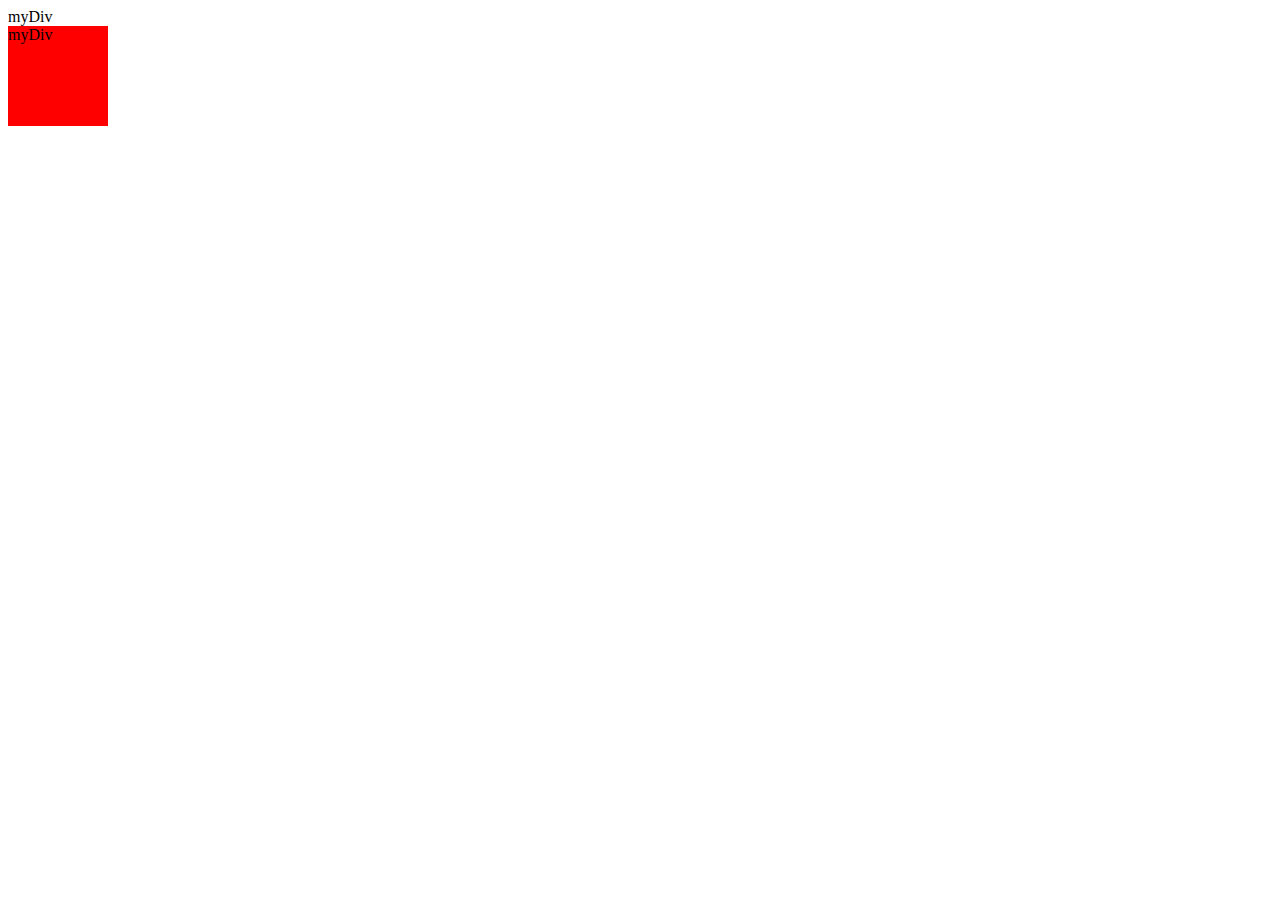
<file: demo.html>
<!DOCTYPE html>
<html lang="en" dir="ltr">
  <head>
    <meta charset="utf-8">
  	<meta name="viewport" content="width=device-width, initial-scale=1, minimum-scale=1.0, user-scalable=no">

    <title></title>

    <style media="screen">
        .checkpoint{
          height: 100px;
          width: 100px;
          background-color: red;
          display: none;
        }

        .othercheckpoint{
          width: 20px;
          height: 20px;
          display: block;
          background-color: green;
        }

        .checkpoint.current{

          display: block;
        }

        .othercheckpoint.current{
          background-color: blue;
        }
    </style>

  </head>
  <body>

    <div class="myDiv">myDiv</div>

    <div class="checkpoint" id="checkpoint1">
      <div class="myDiv">myDiv</div>
    </div>
    <div class="checkpoint" id="checkpoint2">
      <div class="myDiv">myDiv2</div>
    </div>
    <div class="checkpoint" id="checkpoint3">
      // screen 3
    </div>
    <div class="checkpoint" id="checkpoint4">
      <div class="othercheckpoint" id="checkpoint5"></div>
    </div>

<!--<!DOCTYPE html>
<html>
<head>
	<meta charset="utf-8">
	<meta name="viewport" content="width=device-width, initial-scale=1, minimum-scale=1.0, user-scalable=no">
	<title>xoxo</title>
	<link rel="stylesheet" type="text/css" href="assets/style.css">

</head>
<body>



	<div class="checkpoint" id="checkpoint1">
		<div class="myDiv1 thediv">clickable1</div>
		</div>

	<div class="checkpoint" id="checkpoint2">
		<div class="myDiv2 thediv">clickable2</div>
		</div>

	<div class="checkpoint" id="checkpoint3">
		<div class="myDiv3 thediv">clickable3</div>
		</div>

	<div class="checkpoint" id="checkpoint4">
		<div class="myDiv4 thediv">clickable4</div>
	</div>

	<div class="checkpoint" id="checkpoint5">
		<div class="myDiv5 thediv">clickable4</div>
	</div>

	<div class="checkpoint" id="checkpoint6">
		<div class="myDiv6 thediv">clickable4</div>
	</div>

	<div class="checkpoint" id="checkpoint7">
		<div class="myDiv7 thediv">clickable4</div>
	</div>



use opentypew?
<div id="dontshow">
	<div id="screen1">
		<h1>hey baby i am in your computer and i am looking for <em>love!!!!!!!!!!!</em></h1>
		<div id="checkpoint1"></div>
	</div>

	<div id="screen2">
		<h1>i love your voice and eyes...</h1>
		<h1>i cant stop thinking about you.</h1>
	</div>

	<div id="screen3">
	do you think about me?	do you think about me?	do you think about me?	do you think about me?	do you think about me?	do you think about me?	do you think about me?	do you think about me?	do you think about me?	do you think about me?	do you think about me?	do you think about me?	do you think about me?	do you think about me?	do you think about me?	do you think about me?	do you think about me?	do you think about me?	do you think about me?	do you think about me?	do you think about me?	do you think about me?	do you think about me?	do you think about me?	do you think about me?	do you think about me?	do you think about me?	do you think about me?	do you think about me?	do you think about me?	do you think about me?	do you think about me?	do you think about me?	do you think about me?	do you think about me?	do you think about me?	do you think about me?	do you think about me?	do you think about me?	do you think about me?	do you think about me?	do you think about me?	do you think about me?	do you think about me?	do you think about me?	do you think about me?	do you think about me?	do you think about me?	do you think about me?	do you think about me?	do you think about me?	do you think about me?	do you think about me?	do you think about me?	do you think about me?	do you think about me?	do you think about me?	do you think about me?	do you think about me?	do you think about me?

	</div>
	<div id="screen4">
		I was thinking about "us", you know?
	</div>
	<div id="screen5">
		you need to love me back, i am your computer, you know? <br> who says you can't find love on your hard drive?<br> i don't want to do something we'll both regret...
	</div>
</div>
	<script type="text/javascript" src="assets/storageAvailable.js"></script>
	<script type="text/javascript" src="assets/script.js"></script>
</body>
</html>

-->
    <script type="text/javascript" src="assets/storageAvailable.js"></script>
    <script>

      var checkpointValue = 1;

      var loadUserInfo = function(){
      	if (!storageAvailable('localStorage')){ return; }

      	if(localStorage.getItem('checkpointValue')){
          checkpointValue = parseInt(localStorage.getItem('checkpointValue'));
          console.log("available!", checkpointValue)
      	}

        var newCheckpoint = document.getElementById("checkpoint" + checkpointValue);
        if(newCheckpoint === null){
          checkpointValue = 1;
          newCheckpoint = document.getElementById("checkpoint" + checkpointValue);
          console.log(checkpointValue, newCheckpoint)
        }
        newCheckpoint.classList.add("current")
      }

      loadUserInfo(); // on site load


      var updateCheckpoint = function(){
        var oldCheckpoint = document.getElementById("checkpoint" + checkpointValue);
        oldCheckpoint.classList.remove("current")
        checkpointValue++;

        var newCheckpoint = document.getElementById("checkpoint" + checkpointValue);
        console.log(checkpointValue, newCheckpoint)
        if(newCheckpoint === null){
          checkpointValue = 1;
          newCheckpoint = document.getElementById("checkpoint" + checkpointValue);
          console.log(checkpointValue, newCheckpoint)

        }

        newCheckpoint.classList.add("current")

        localStorage.setItem('checkpointValue', checkpointValue); // save new state

      }


      	var saveUserInfo = function(){
      	document.getElementById("myDiv" + checkpointValue).addEventListener('click', function(){


          updateCheckpoint();
      		// set new style to item:
      		//document.getElementById("myDiv").style.opacity = checkpointValue;


      	})

      }
      saveUserInfo();

      -->
    </script>
  </body>
</html>
</file>
<file: assets/style.css>
*{
  margin:0px;
  padding:0px;
}
body{}
img{}
button{padding:4px;
  background-color:white;}
#wrapper{
  cursor:wait;
  position:fixed;
  display:flex;
  justify-content: space-between;
  padding:10px;
  margin-top:0;
  width:100vw;
  height:15px;
  background-color:white;
  border:1px solid black;
  z-index:10;
  font-family: monospace;
}
  #rightwrapper{  margin-right:20px; }
.bg{
  position:absolute;
  height:100vh;
  width:100vw;
  z-index:-9;
}

.messy{
  position: absolute;
  top:10px;
  right:0px;
  height:90vh;
  z-index:-1;
}

/*animations*/
.animdisplay{
  animation: .3s infinite animDisplay;
  z-index:-8;
}
@keyframes animDisplay {
  0%{ opacity:0;}
  100%{ opacity:1;}
}

/* ///////?/////???/???//??? */
#checkpoint2{
  cursor:wait;
  font-family: serif;
  font-size: 5rem;
  color:red;
}
  #hey{
    position:absolute;
    left:300px;
    top:170px;
  }
  #nice{
    position:absolute;
    bottom:90px;
    right:90px;
  }
/* ///////?/////???/???//??? */
.myDiv3{
  position:fixed;
  left:300px;
  top:300px;
  height:100px;
  width:100px;
}
/* ///////?/////???/???//??? */
#checkpoint4{
  filter:invert(100%);
}
/* ///////?/////???/???//??? */
#checkpoint5 > p{
    position:absolute;
    top:33%;
    left:50%;
    width:150px;
    color:white;
    font-family: monospace;
  }
#checkpoint5 > .bg{
  height:117vh;
}
/* ///////?/////???/???//??? */
  #checkpoint6 > .bg{
    width:auto;
    height:140%;
    left:20%;
    top:0%;
  }
  #checkpoint6 > .draggable{
    height:230px;
    width:auto;
  }
  #checkpoint6 > p {
    position:absolute;
    left:20%;
    top:40%;
    font-size:1rem;
    margin:45px;
    z-index:-5;
    line-height:.9;
  }
/* ///////?/////???/???//??? */
#checkpoint7{
  background-color:white;
    filter: invert(100%);
}
#checkpoint7 > p{
  margin:40px;
  position:absolute;
  top:20px;
  width:40%;
  color: purple;
  font-size:2rem;
  font-family: monospace;
  line-height: .9;
}
.myDiv7{
  position:absolute;
  top:100px;
  right:50px;
  height:200px;
  width:200px;
}
#wrapperi{
  cursor:wait;
  position:absolute;
  display:flex;
  justify-content: space-between;
  padding:10px;
  margin-top:0px;
  width:100vw;
  height:15px;
  background-color:black;
  border:1px solid white;
  z-index:20 !important;
  font-family: monospace;
  filter:invert(100%);
  color:white;
}
  #rightwrapperi{  margin-right:20px; }
/* ///////?/////???/???//??? */
#checkpoint8{
  background-color:black;
}
#checkpoint8 > .bg{
  filter:invert(100%);
}
.myDiv8{
  position: absolute;
  height:200px;
  width: 200px;
}
/* ///////?/////???/???//??? */
#dove{
  position:absolute;
  top:100px;
  left:20px;
}
/* ///////?/////???/???//??? */
#end{
  position:absolute;
  top:23%;
  left:20%;
  width:200px;
  padding:15px;
  border:1px solid Chartreuse;
  color:Chartreuse;
  font-size:1rem;
  font-family:serif;
}
.myDiv10{
  position:absolute;
  left:0px;
  bottom:0px;
  height:200px;
  width:200px;
}









.checkpoint{
  display: none;
  position:fixed;
  top:0px;
  left:0px;
  height: 100vh;
  width: 100vw;
}
.checkpoint.current{
  display: block;
}
#dontshow{
  display:none;
}
.thediv{
  cursor: pointer;
}
</file>
